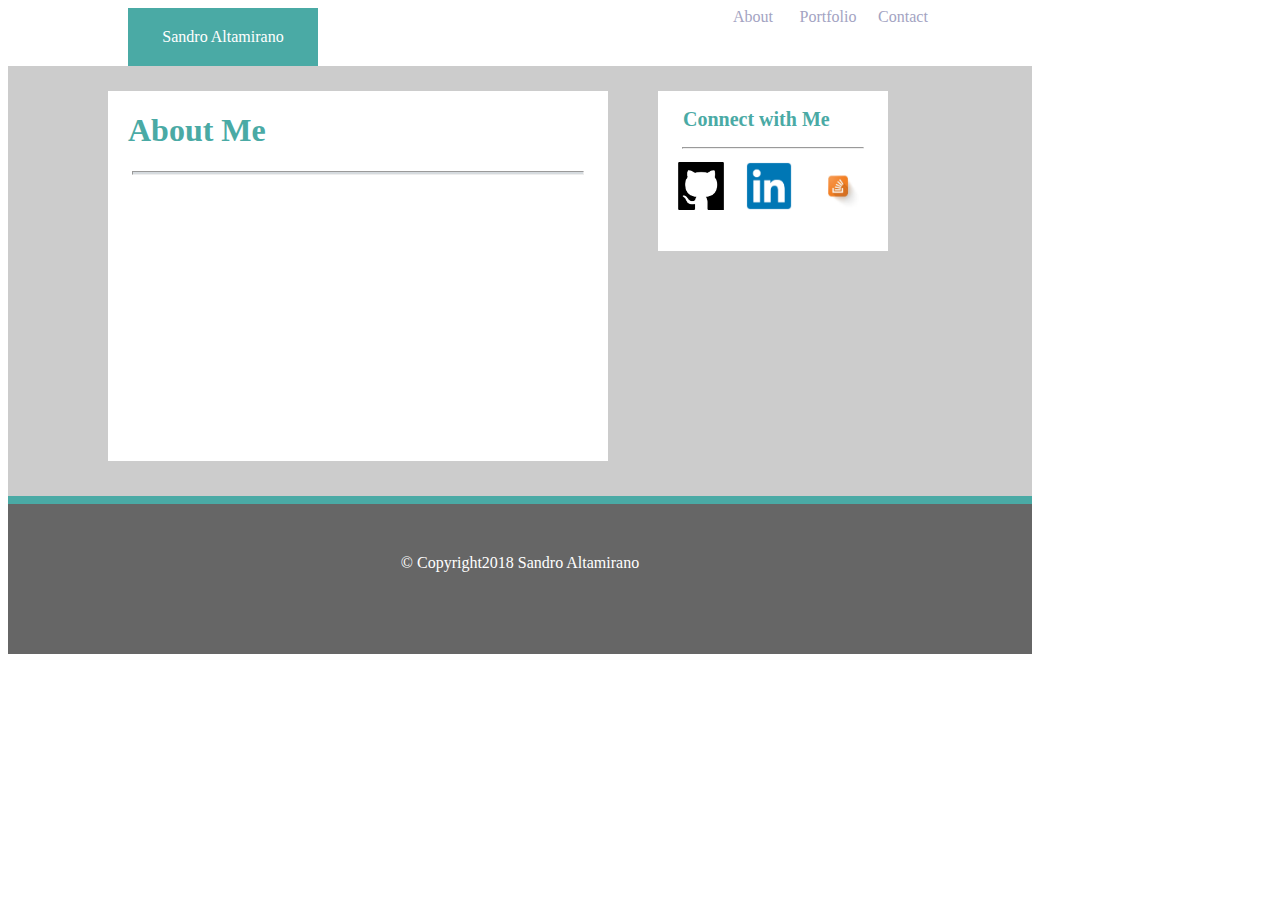
<file: contact.html>
<!DOCTYPE html>
<html lang="en-us">
<head>
	<meta charset="utf-8">
	<title>My Bio Page</title>
	<link rel="stylesheet" type="text/css" href="assets\style\style.css">
</head>
<body>
	<header>
		<div class="Name">Sandro Altamirano</div>
		<div class="About">About</div>
		<div class="Portfolio">Portfolio</div>
		<div class="Contact">Contact</div>

	</header>
	    <div id="line"></div>
	        <div id="content">
                  <div id="aboutMe">
                      <h1>About Me</h1>
                        <hr id="aboutMeLine">
                          
                  </div>
                  <div id="connectMe">
                  	  <h2>Connect with Me</h2>
                  	    <hr id="connectMeLine">
                  	      <img src="assets/Pics/GitHub.jpg" style="float:left; width:20%; margin-right:1%; margin-bottom: 0.5em; height:30%;">

                  	      <img src="assets/Pics/in.png" style="float:left; width:20%; margin-right:1%; margin-bottom: 0.5em; height:30%;">

                  	      <img src="assets/Pics/stackoverflow.jpeg" style="float:left; width:20%; margin-right:1%; margin-bottom: 0.5em; height:30%;">
                  
                  </div>

	        </div>	
	<div id="bottomLine">
	</div>
	<div id="footer">
	      &copy; Copyright2018 Sandro Altamirano
	</div>              



</body>
</html>
</file>
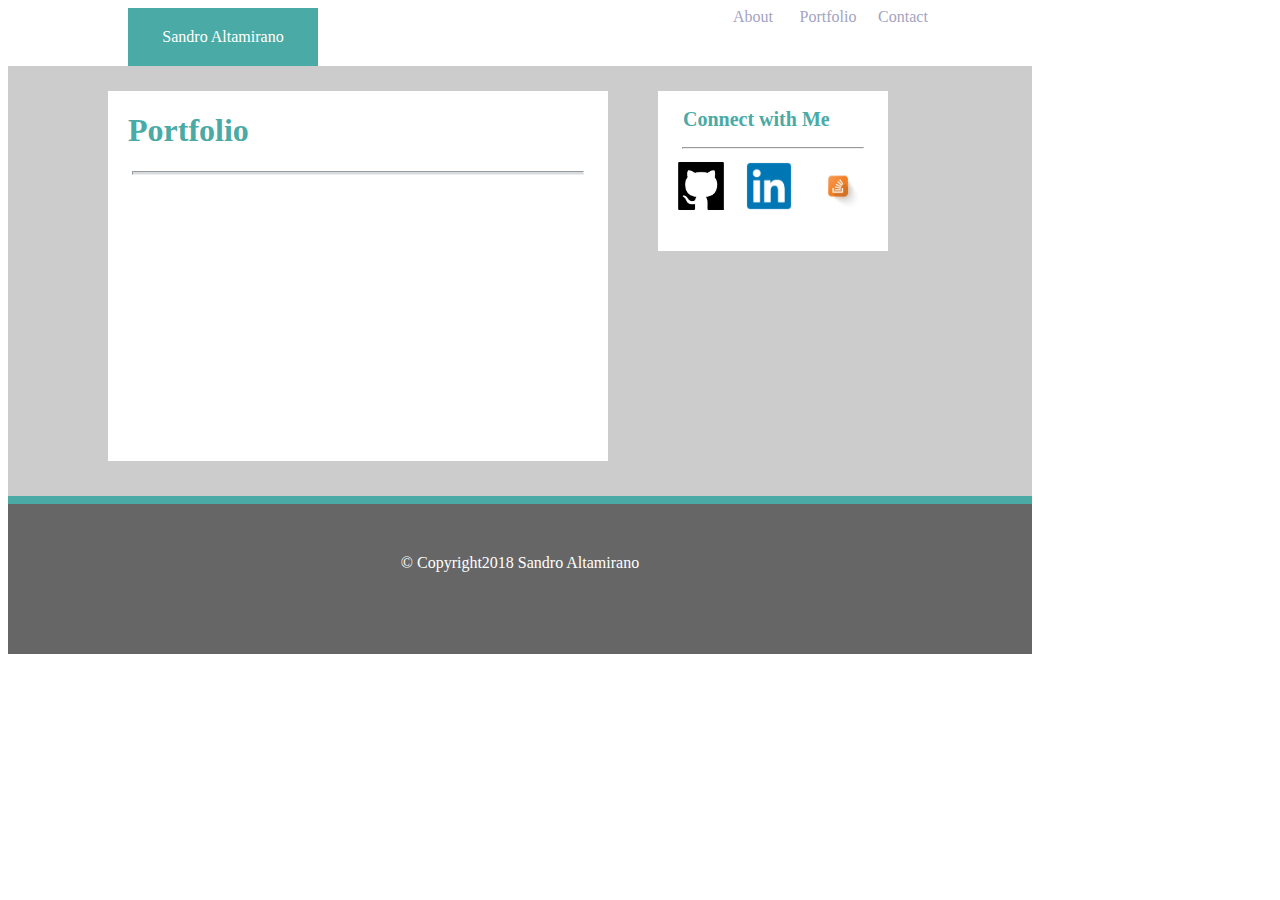
<file: portfolio.html>
<!DOCTYPE html>
<html lang="en-us">
<head>
	<meta charset="utf-8">
	<title>My Bio Page</title>
	<link rel="stylesheet" type="text/css" href="assets\style\style.css">
</head>
<body>
	<header>
		<div class="Name">Sandro Altamirano</div>
		<div class="About">About</div>
		<div class="Portfolio">Portfolio</div>
		<div class="Contact">Contact</div>

	</header>
	    <div id="line"></div>
	        <div id="content">
                  <div id="aboutMe">
                      <h1>Portfolio</h1>
                        <hr id="aboutMeLine">
                          
                  </div>
                  <div id="connectMe">
                  	  <h2>Connect with Me</h2>
                  	    <hr id="connectMeLine">
                  	      <img src="assets/Pics/GitHub.jpg" style="float:left; width:20%; margin-right:1%; margin-bottom: 0.5em; height:30%;">

                  	      <img src="assets/Pics/in.png" style="float:left; width:20%; margin-right:1%; margin-bottom: 0.5em; height:30%;">

                  	      <img src="assets/Pics/stackoverflow.jpeg" style="float:left; width:20%; margin-right:1%; margin-bottom: 0.5em; height:30%;">
                  
                  </div>

	        </div>	
	<div id="bottomLine">
	</div>
	<div id="footer">
	      &copy; Copyright2018 Sandro Altamirano
	</div>              



</body>
</html>
</file>
